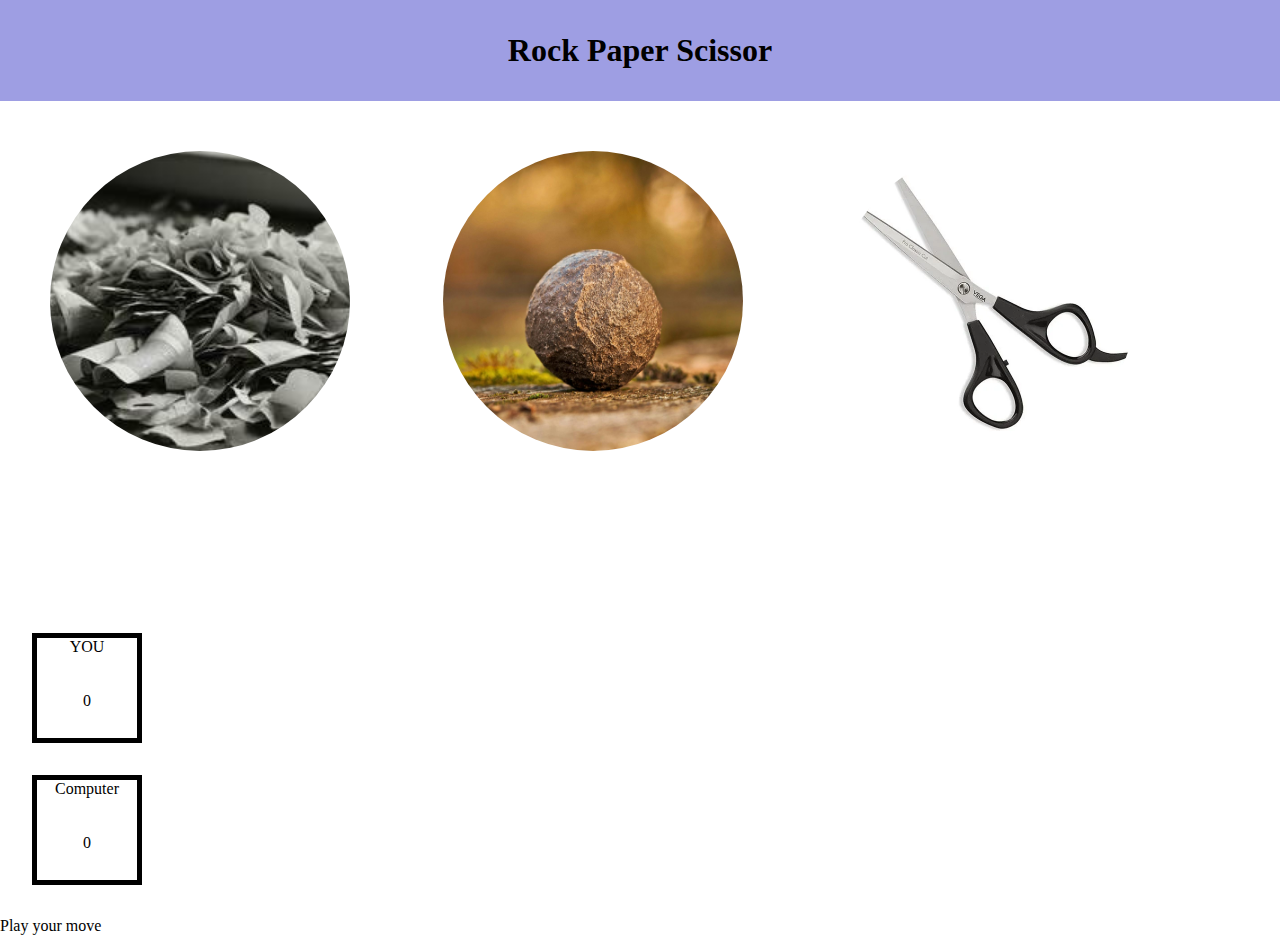
<file: index.html>
<!DOCTYPE html>
<html lang="en">
<head>
    <meta charset="UTF-8">
    <meta name="viewport" content="width=device-width, initial-scale=1.0">
    <title>RSP Game</title>
    <link rel="stylesheet" href="style.css">
</head>
<body>
    <h1>Rock Paper Scissor</h1>
    <div class="images" >
        <div class="image" id="paper">       
             <img src="images/paper.png" >
        </div>
        <div class="image" id="rock">       
            <img src="images/rock.png"  >
        </div>
       <div class="image" id="scissor">       
        <img src="images/scissors.png"  >
       </div>


    </div>

    <div class="scoreboard">
        <div class="user">
            <p1>YOU</p1>
            <br>
            <br>
            <br>
            <p2 id="scoreOfuser">0</p2>
        </div>
    <div class="Computer">
        <p1>Computer</p1>
        <br>
        <br>
        <br>
        <p2 id="scoreOfcomputer">0</p2>
    </div>
    </div>
    <div class="msgContainer" id="msgcontainer">
        <p id="msg">Play your move</p>
    </div>
    <script src="script.js"></script>
</body>
</html>
</file>
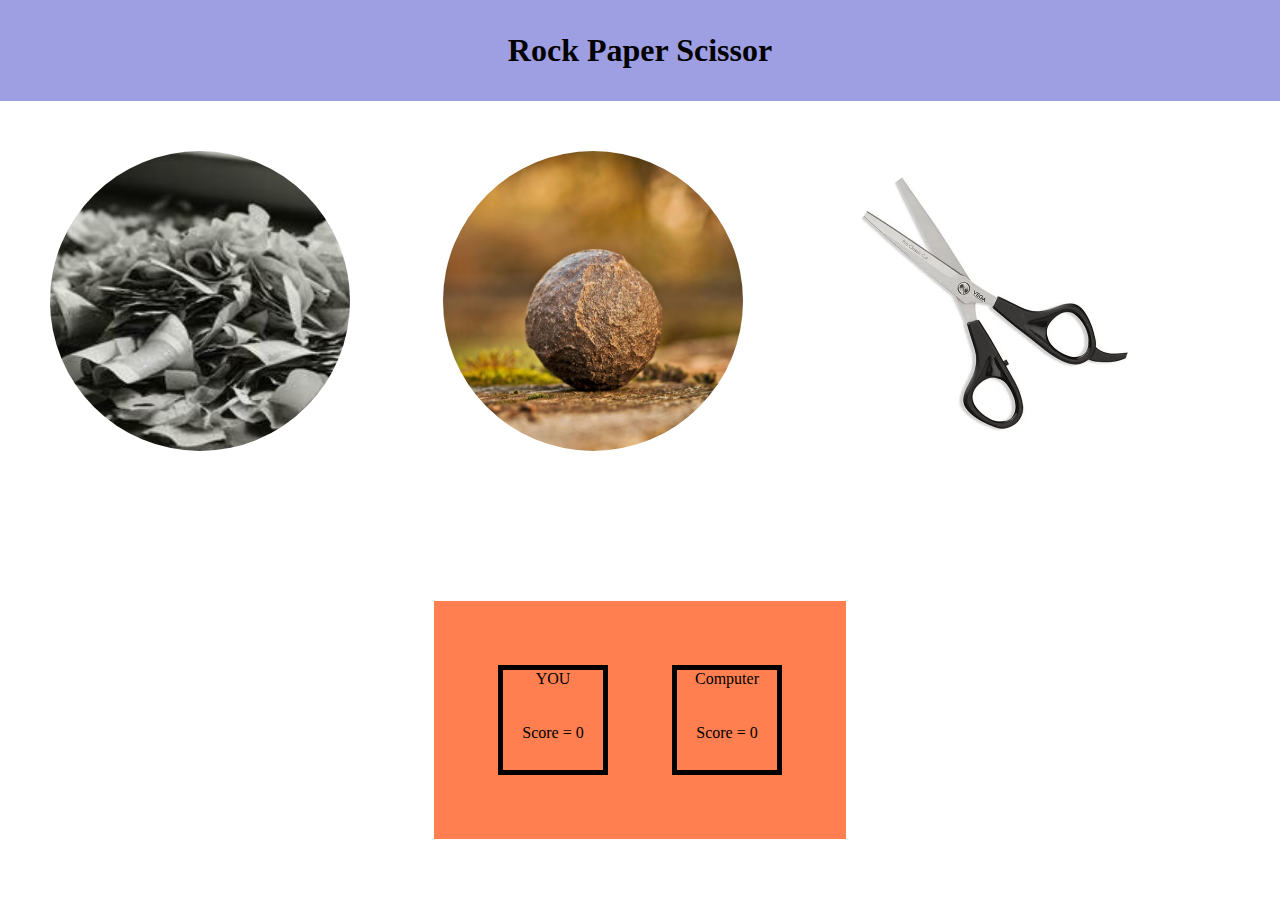
<file: mainpage.html>
<!DOCTYPE html>
<html lang="en">
<head>
    <meta charset="UTF-8">
    <meta name="viewport" content="width=device-width, initial-scale=1.0">
    <title>RSP Game</title>
    <link rel="stylesheet" href="style.css">
</head>
<body>
    <h1>Rock Paper Scissor</h1>
    <div class="images" >
        <div class="image">       
             <img src="images/paper.png" id="paper">
        </div>
        <div class="image">       
            <img src="images/rock.png" id="rock" >
        </div>
       <div class="image">       
        <img src="images/scissors.png" id="scissors" >
       </div>


    </div>

    <div class="score-board">
        <div class="user">
            <p1>YOU</p1>
            <br>
            <br>
            <br>
            <p2>Score = 0</p2>
        </div>
    <div class="Computer">
        <p1>Computer</p1>
        <br>
        <br>
        <br>
        <p2>Score = 0</p2>
    </div>
    </div>
    
</body>
</html>
</file>
<file: style.css>
*{
    margin: 0px;
    padding: 0px;
}

h1{
    text-align: center;
    background-color: rgb(158, 158, 227);
    text-decoration-color: azure;
    padding: 2rem;
}

.image{
    width: 400px;
    height: 400px;
    align-items: center;
}
img{
    height: 300px;
    width: 300px;
    object-fit: cover;
    border-radius: 50%;


}

img:hover{
    opacity: 50%;
    transform: scale(0.8);
    transition: all 0.3s ease;
    
}




.images{
   display: flex;
   padding: 50px;
   max-width: max-content;
   margin-left: auto;
   margin-right: auto;

   
}


.score-board{
    display: flex;
    max-width: max-content;
   margin-left: auto;
   margin-right: auto;
   padding: 2rem;
   background-color: coral;
}

.user{
    height: 100px;
    width: 100px;
    text-align: center;
    border: 5px solid black;
    margin: 2rem
    
    
}

.Computer{
    height: 100px;
    width: 100px;
    text-align: center;
    border: 5px solid black;
    margin: 2rem
    
}
</file>
